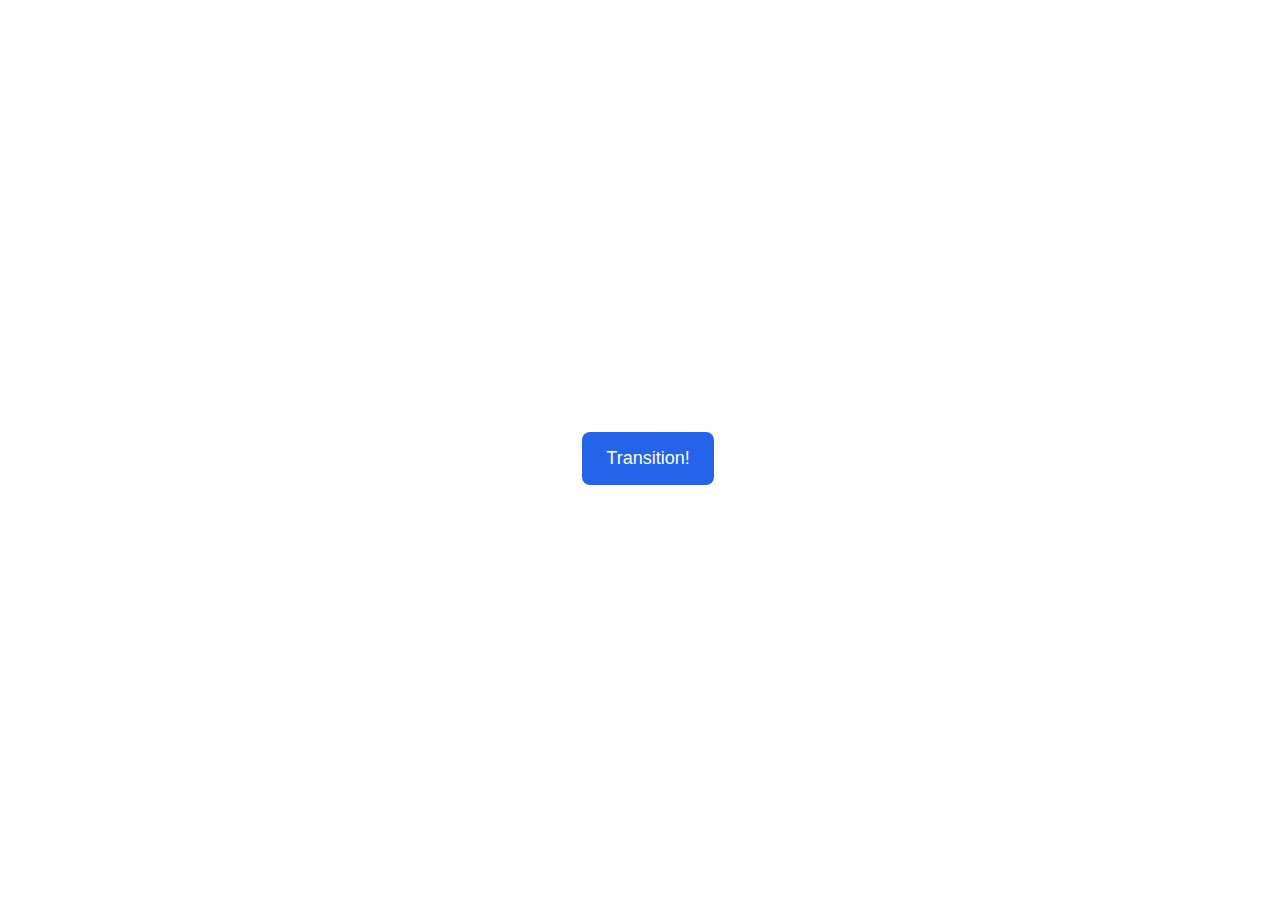
<file: animation/01-button-hover/index.html>
<!DOCTYPE html>
<html lang="en">
  <head>
    <meta charset="UTF-8" />
    <meta http-equiv="X-UA-Compatible" content="IE=edge" />
    <meta name="viewport" content="width=device-width, initial-scale=1.0" />
    <title>Button Hover</title>
    <link rel="stylesheet" href="style.css" />
  </head>
  <body>
    <div id="transition-container">
      <button>Transition!</button>
    </div>
  </body>
</html>
</file>
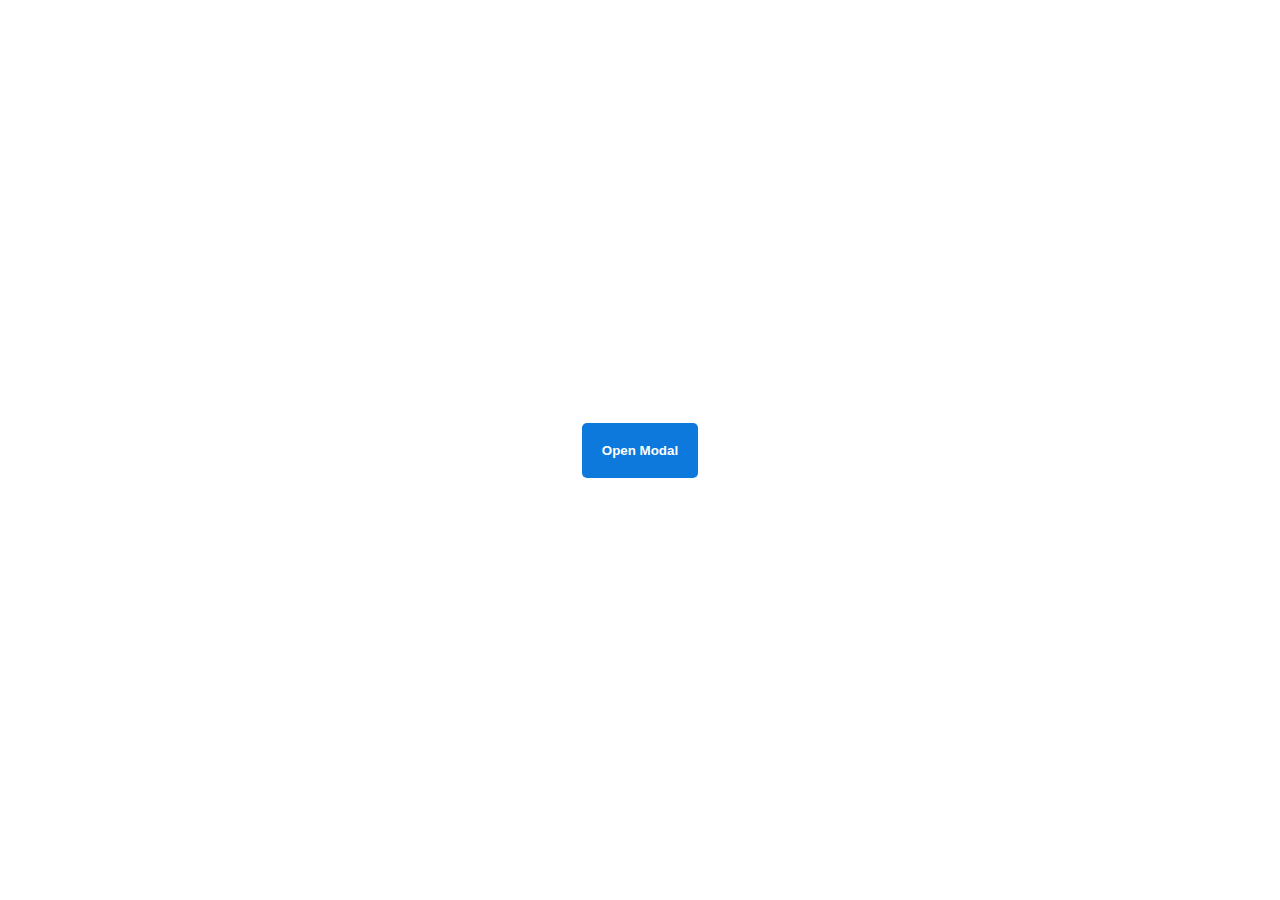
<file: animation/02-pop-up/index.html>
<!DOCTYPE html>
<html lang="en">
  <head>
    <meta charset="UTF-8" />
    <meta http-equiv="X-UA-Compatible" content="IE=edge" />
    <meta name="viewport" content="width=device-width, initial-scale=1.0" />
    <title>Popup</title>
    <link rel="stylesheet" href="style.css" />
  </head>
  <body>
    <div class="backdrop"></div>
    <div class="popup-modal">
      <h1>Look at me!</h1>
      <p>I'm a pop up dialog!</p>
      <button id="close-modal">Close Modal</button>
    </div>
    <div class="button-container">
      <button id="trigger-modal">Open Modal</button>
    </div>
    <script src="script.js"></script>
  </body>
</html>
</file>
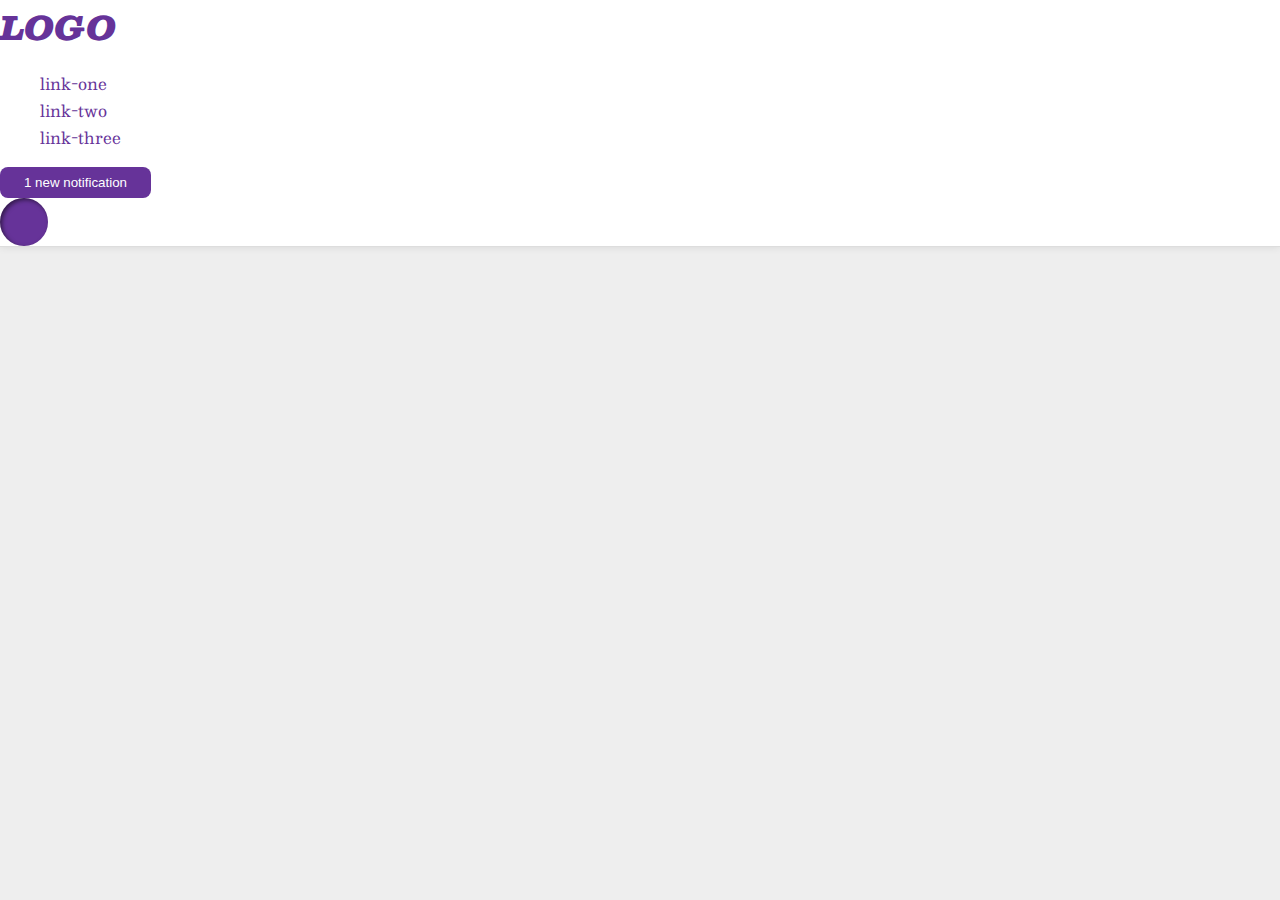
<file: flex/03-flex-header-2/index.html>
<!DOCTYPE html>
<html lang="en">
  <head>
    <meta charset="UTF-8">
    <meta http-equiv="X-UA-Compatible" content="IE=edge">
    <meta name="viewport" content="width=device-width, initial-scale=1.0">
    <title>Flex Header 2</title>
    <link rel="stylesheet" href="style.css">
  </head>
  <body>
    <div class="header">
      <div class="logo">
        LOGO
      </div>
      <ul class="links">
        <li><a href="google.com">link-one</a></li>
        <li><a href="google.com">link-two</a></li>
        <li><a href="google.com">link-three</a></li>
      </ul>
      <button class="notifications">
        1 new notification
      </button>
      <div class="profile-image"></div>
    </div>
  </body>
</html>
</file>
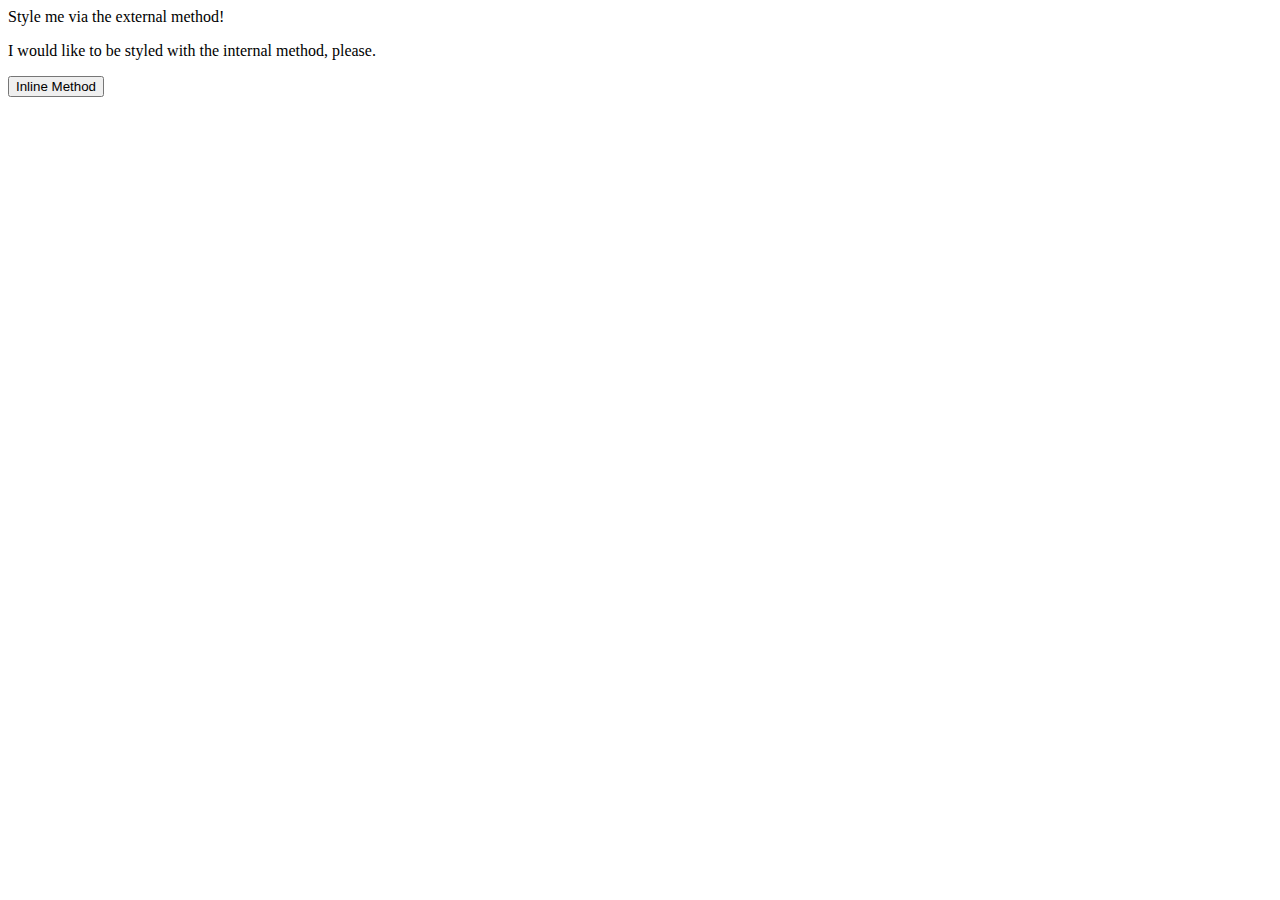
<file: foundations/01-css-methods/index.html>
<!DOCTYPE html>
<html lang="en">
  <head>
    <meta charset="UTF-8">
    <meta http-equiv="X-UA-Compatible" content="IE=edge">
    <meta name="viewport" content="width=device-width, initial-scale=1.0">
    <title>Methods for Adding CSS</title>
  </head>
  <body>
    <div>Style me via the external method!</div>
    <p>I would like to be styled with the internal method, please.</p>
    <button>Inline Method</button>
  </body>
</html>
</file>
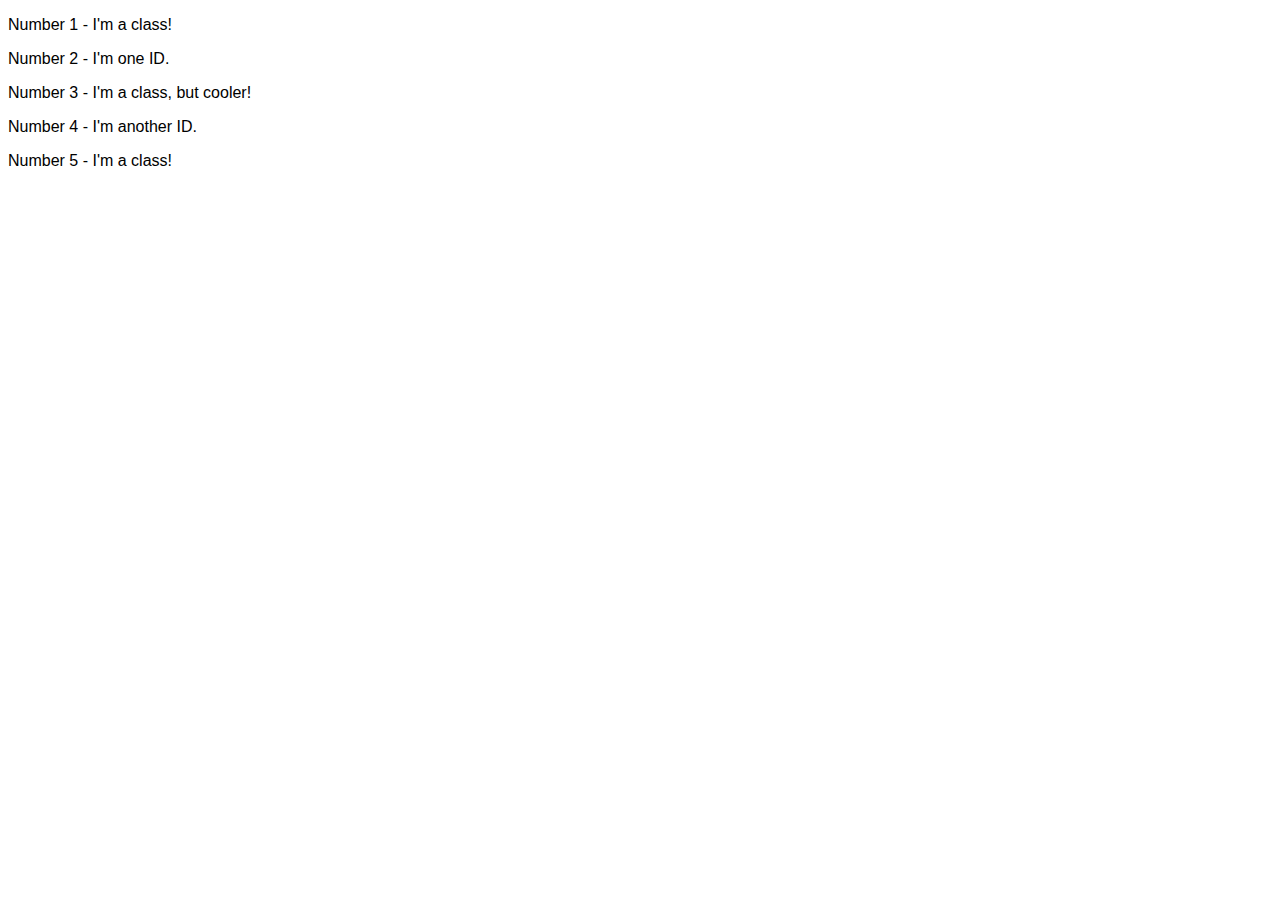
<file: foundations/02-class-id-selectors/index.html>
<!DOCTYPE html>
<html lang="en">
  <head>
    <meta charset="UTF-8">
    <meta http-equiv="X-UA-Compatible" content="IE=edge">
    <meta name="viewport" content="width=device-width, initial-scale=1.0">
    <title>Class and ID Selectors</title>
    <link rel="stylesheet" href="style.css">
  </head>
  <body>
    <p>Number 1 - I'm a class!</p>
    <div>Number 2 - I'm one ID.</div>
    <p>Number 3 - I'm a class, but cooler!</p>
    <div>Number 4 - I'm another ID.</div>
    <p>Number 5 - I'm a class!</p>
  </body>
</html>
</file>
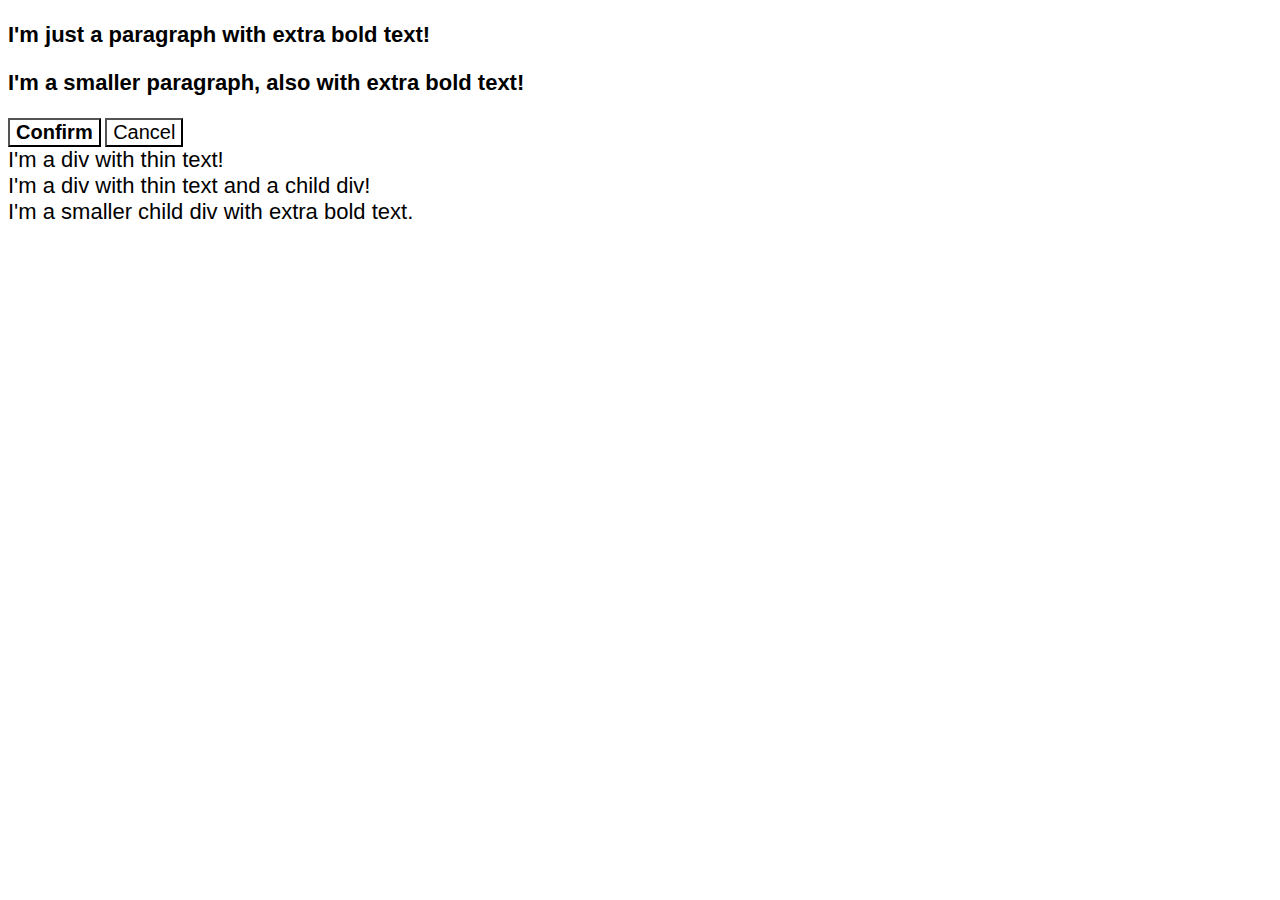
<file: foundations/06-cascade-fix/index.html>
<!DOCTYPE html>
<html lang="en">
  <head>
    <meta charset="UTF-8">
    <meta http-equiv="X-UA-Compatible" content="IE=edge">
    <meta name="viewport" content="width=device-width, initial-scale=1.0">
    <title>Fix the Cascade</title>
    <link rel="stylesheet" href="style.css">
  </head>
  <body>
    <p class="para">I'm just a paragraph with extra bold text!</p>
    <p class="para small-para">I'm a smaller paragraph, also with extra bold text!</p>

    <button id="confirm-button" class="button confirm">Confirm</button>
    <button id="cancel-button" class="button cancel">Cancel</button>

    <div class="text">I'm a div with thin text!</div>
    <div class="text">I'm a div with thin text and a child div!
      <div class="text child">I'm a smaller child div with extra bold text.</div>
    </div>
  </body>
</html>
</file>
<file: animation/01-button-hover/style.css>
#transition-container {
  width: 100vw;
  height: 100vh;
  display: flex;
  flex-direction: column;
  justify-content: center;
  align-items: center;
  font-family: Arial, sans-serif;
}

button {
  border-radius: 8px;
  border: none;
  background-color: #2563eb;
  color: white;
  font-size: 18px;
  padding: 16px 24px;
  text-align: center;
}
</file>
<file: animation/02-pop-up/style.css>
* {
  padding: 0;
  margin: 0;
}

body {
  overflow: hidden;
}

.button-container {
  width: 100vw;
  height: 100vh;
  background-color: #ffffff;
  opacity: 100%;
  display: flex;
  align-items: center;
  justify-content: center;
}

button {
  padding: 20px;
  color: #ffffff;
  background-color: #0e79dd;
  border: none;
  border-radius: 5px;
  font-weight: 600;
}

.popup-modal {
  padding: 32px 64px;
  background-color: white;
  border: 1px solid black;
  border-radius: 10px;
  position: fixed;
  top: 50%;
  left: 50%;
  transform-origin: center;
  transform: translate(-50%, -50%);
  pointer-events: none;
  opacity: 0%;
  text-align: center;
}
.popup-modal p {
  margin-bottom: 24px
}

.backdrop {
  pointer-events: none;
  position: fixed;
  inset: 0;
  background: #000;
  opacity: 0%;
}

.popup-modal.show {
  opacity: 100%;
  pointer-events: all;
}

.backdrop.show {
  opacity: 30%;
}
</file>
<file: flex/03-flex-header-2/style.css>
/* this is some magical font-importing.  
you'll learn about it later. */
@import url('https://fonts.googleapis.com/css2?family=Besley:ital,wght@0,400;1,900&display=swap');

body {
  margin: 0;
  background: #eee;
  font-family: Besley, serif;
}

.header {
  background: white;
  border-bottom: 1px solid #ddd;
  box-shadow: 0 0 8px rgba(0,0,0,.1);
}

.profile-image {
  background: rebeccapurple;
  box-shadow: inset 2px 2px 4px rgba(0,0,0,.5);
  border-radius: 50%;
  width: 48px;
  height: 48px;
}

.logo {
  color: rebeccapurple;
  font-size: 32px;
  font-weight: 900;
  font-style: italic;
}

button {
  border: none;
  border-radius: 8px;
  background: rebeccapurple;
  color: white;
  padding: 8px 24px;
}

a {
  /* this removes the line under our links */
  text-decoration: none;
  color: rebeccapurple;
}

ul {
  list-style-type: none;
}
</file>
<file: foundations/02-class-id-selectors/style.css>
* {
	font-family: Arial, Helvetica, sans-serif;
}

.verdana-pink-bg {
	background-color:#ffb4b4;
	font-family: Verdana, Arial, sans-serif;
}

.font24px {
	font-size: 24px;
}

#blue-text-36px {
	color: #0000FF;
	font-size: 36px;
}

#lime-bg-24px {
	background-color: #9aff9a;
	font-size: 24px;
	font-weight: bold;
}
</file>
<file: foundations/06-cascade-fix/style.css>
body{
  font-family:Arial, Helvetica, sans-serif
}

.para,
.small-para {
  color: hsl(0, 0%, 0%);
  font-weight: 800;
}

.small-para {
  font-size: 14px;
  font-weight: 800;
}

.para {
  font-size: 22px;
}

.confirm {
  background: green;
  color: white;
  font-weight: bold;
} 

.button {
  background-color: rgb(255, 255, 255);
  color: rgb(0, 0, 0);
  font-size: 20px;
}

.child {
  color: rgb(0, 0, 0);
  font-weight: 800;
  font-size: 14px;
}

div.text {
  color: rgb(0, 0, 0);
  font-size: 22px;
  font-weight: 100;
}
</file>
